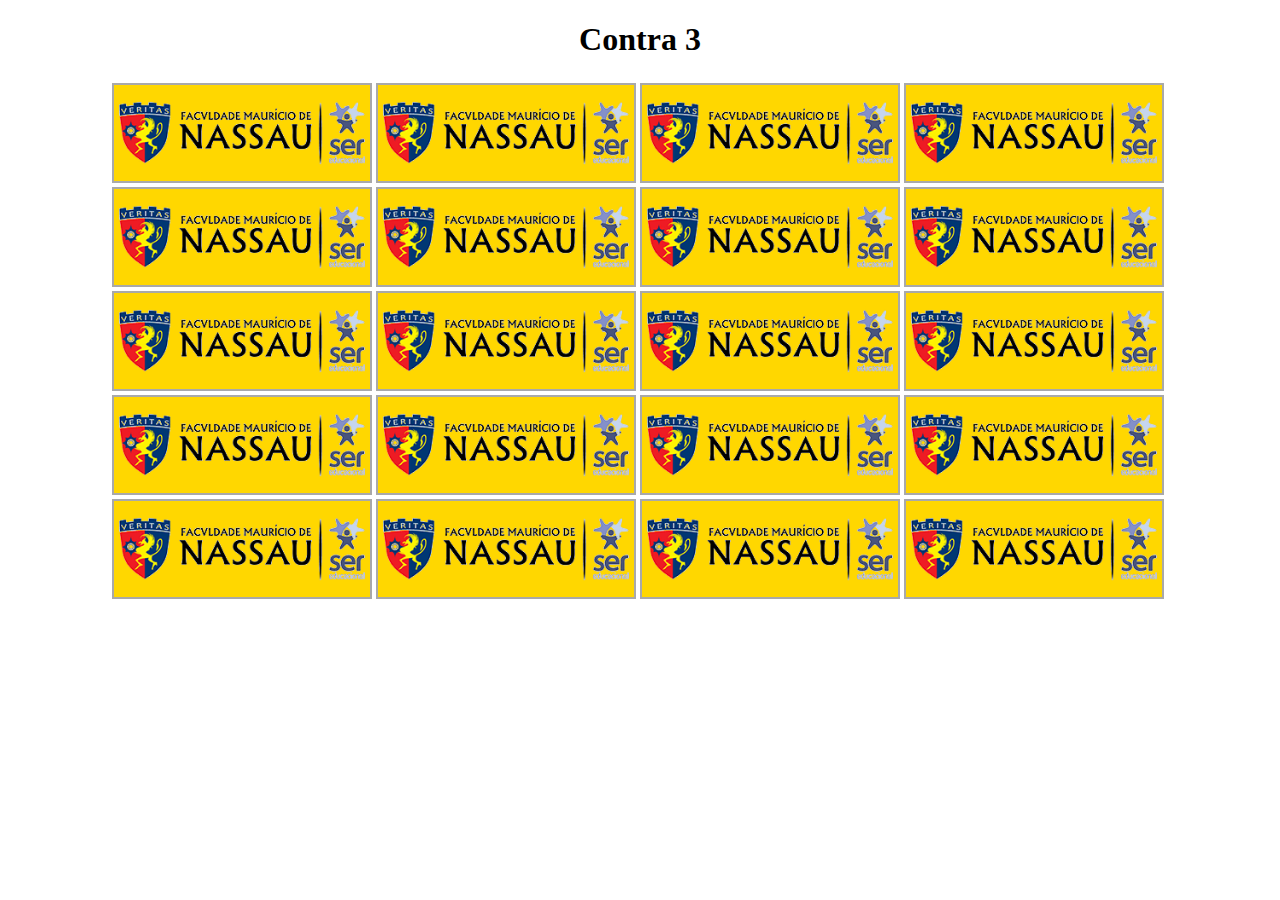
<file: index.html>
<!DOCTYPE html>
<html>
    <head>
        <meta charset="utf-8">
        <link rel="stylesheet" href="style.css">
    </head>
    <body>
        <h1 class="texto-centralizado"> Contra 3 </h1>
        <table class="table">
            <tr>
                <td>
                    <div class="cartao" id="div-a" onclick="exibir('div-a');"></div>
                </td>
                <td>
                    <div class="cartao" id="div-b" onclick="exibir('div-b');"></div>
                </td>
                <td>
                    <div class="cartao" id="div-c" onclick="exibir('div-c');"></div>
                </td>
                <td>
                    <div class="cartao" id="div-d" onclick="exibir('div-d');"></div>
                </td>
                <td>
                    <!--div class="cartao" id="div-e" onclick="exibir('div-e');"></div-->
                </td>
            </tr>
            <tr>
                <td>
                    <div class="cartao" id="div-f" onclick="exibir('div-f');"></div>
                </td>
                <td>
                    <div class="cartao" id="div-g" onclick="exibir('div-g');"></div>
                </td>
                <td>
                    <div class="cartao" id="div-h" onclick="exibir('div-h');"></div>
                </td>
                <td>
                    <div class="cartao" id="div-i" onclick="exibir('div-i');"></div>
                </td>
                <td>
                    <!--div class="cartao" id="div-j" onclick="exibir('div-j');"></div-->
                </td>
            </tr>
            <tr>
                <td>
                    <div class="cartao" id="div-k" onclick="exibir('div-k');"></div>
                </td>
                <td>
                    <div class="cartao" id="div-l" onclick="exibir('div-l');"></div>
                </td>
                <td>
                    <div class="cartao" id="div-m" onclick="exibir('div-m');"></div>
                </td>
                <td>
                    <div class="cartao" id="div-n" onclick="exibir('div-n');"></div>
                </td>
                <td>
                    <!--div class="cartao" id="div-o" onclick="exibir('div-o');"></div-->
                </td>
            </tr>
            <tr>
                <td>
                    <div class="cartao" id="div-p" onclick="exibir('div-p');"></div>
                </td>
                <td>
                    <div class="cartao" id="div-q" onclick="exibir('div-q');"></div>
                </td>
                <td>
                    <div class="cartao" id="div-r" onclick="exibir('div-r');"></div>
                </td>
                <td>
                    <div class="cartao" id="div-s" onclick="exibir('div-s');"></div>
                </td>
                <!--td>
                    <div class="cartao" id="div-t" onclick="exibir('div-t');"></div>
                </td-->
            </tr>
            <tr>
                <td>
                    <div class="cartao" id="div-u" onclick="exibir('div-u');"></div>
                </td>
                <td>
                    <div class="cartao" id="div-w" onclick="exibir('div-w');"></div>
                </td>
                <td>
                    <div class="cartao" id="div-v" onclick="exibir('div-v');"></div>
                </td>
                <td>
                    <div class="cartao" id="div-x" onclick="exibir('div-x');"></div>
                </td>
                <!--td>
                    <div class="cartao" id="div-y" onclick="exibir('div-y');"></div>
                </td-->
            </tr>
        </table>
    </body>
    <script src="site.js"></script>
</html>
</file>
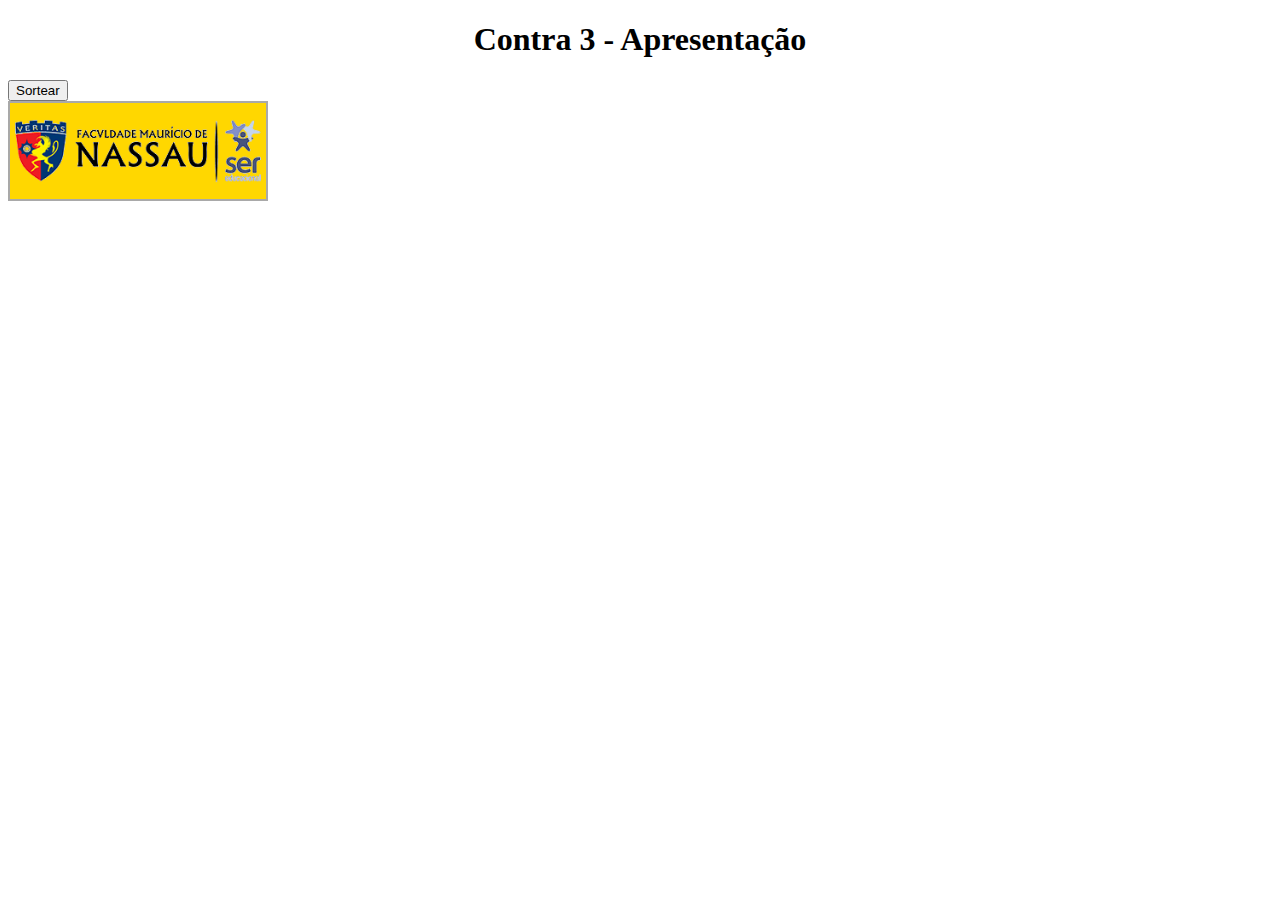
<file: equipes.html>
<!DOCTYPE html>
<html>
    <head>
        <meta charset="utf-8">
        <link rel="stylesheet" href="style.css">
    </head>
    <body>
        <h1 class="texto-centralizado"> Contra 3 - Apresentação </h1>
        <button onclick="sortearEquipe();">Sortear</button>
        <br>
        <div id="equipe" class="texto-centralizado cartao">

        </div>
    </body>
    <script src="site.js"></script>
</html>
</file>
<file: style.css>
.cartao{
    background-color:gold;    
    width: 16rem;
    height: 6rem;
    background-size: cover;
    border: 2px solid darkgray;
    position: relative;
    background-image: url("img/uninassau.png");
    background-repeat: no-repeat;
    background-position: 50% 50%;
}

.cartao img {
    position: absolute;    
    top: 50%; 
    left: 50%;
    transform: translate(-50%, -50%);  
}

.texto{
    background-color:gold;
    border: black;
    width: 16rem;
    height: 6rem;
    border: 2px solid darkgray;
    text-align: center;
}

.texto-centralizado{
    text-align: center;
}

.table-responsive{
    width: 100% !important;
  }
  
  .table {
      border: 0px solid darkgray;
      width: 50% !important; /*Importante manter o !important rs */
      margin: auto;
  }
  
  .table-status {
      margin-top: 20px;
      margin-bottom: 20px !important;
  }

  .center1 {
    margin: auto;
    width: 30%;
    height: 6rem;
    background: gold;
    background-image: url("img/uninassau.png");
    background-repeat: no-repeat;
    background-position: 50% 50%;
    border: 3px solid darkgray;
    padding: 10px;
  }

  .center1-texto {
    margin: auto;
    width: 30%;
    background: gold;
    border: 3px solid darkgray;
    padding: 10px;
    text-align: center;
  }
</file>
